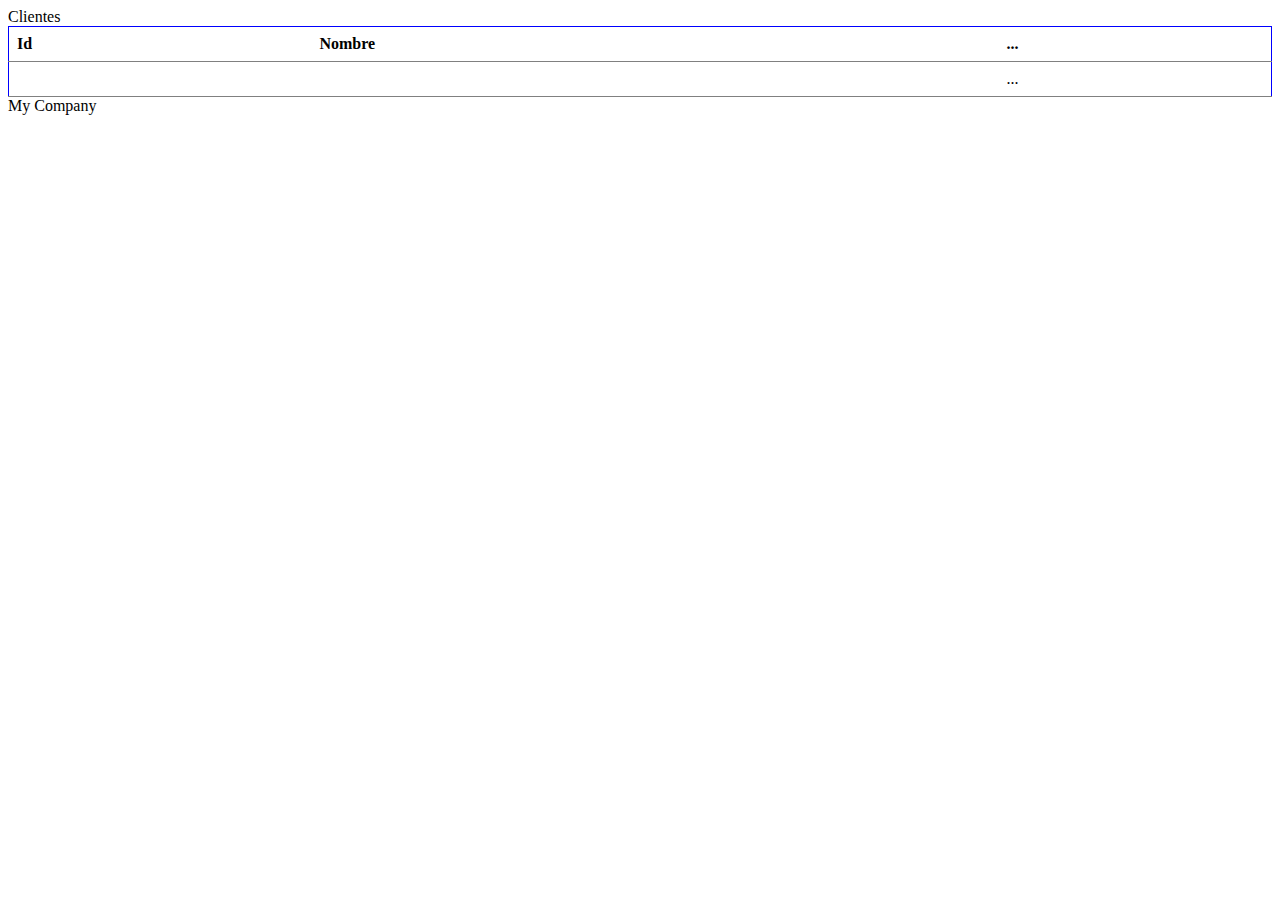
<file: segurosmini/src/main/resources/templates/presentation/clientes/View.html>
<!DOCTYPE html>
<html lang="en">
<head>
    <meta charset="UTF-8">
    <title>Seguros Spring</title>
    <style>
        table{border-collapse: collapse; width: 100%;}
        th, td{ padding: 8px; text-align: left; border-bottom: 1px solid gray;}
        tr:hover   {background-color: #f5f5f5;}
    </style>
</head>
<body>

<header>Clientes</header>
    <div class="centered">
        <table style="border:1px solid blue">
            <tr> <th>Id</th> <th>Nombre</th> <th>...</th> </tr>
            <tr th:each="c: ${clientes}">
                <td th:text="${c.getIdentificacion()}"/>
                <td th:text="${c.getNombre()}"/>
                <td><a th:href="@{presentation/polizas/show(identificacion=${c.getIdentificacion()})}">...</a></td>
            </tr>
        </table>
    </div>
    <footer>My Company</footer>
</body>
</html>
</file>
